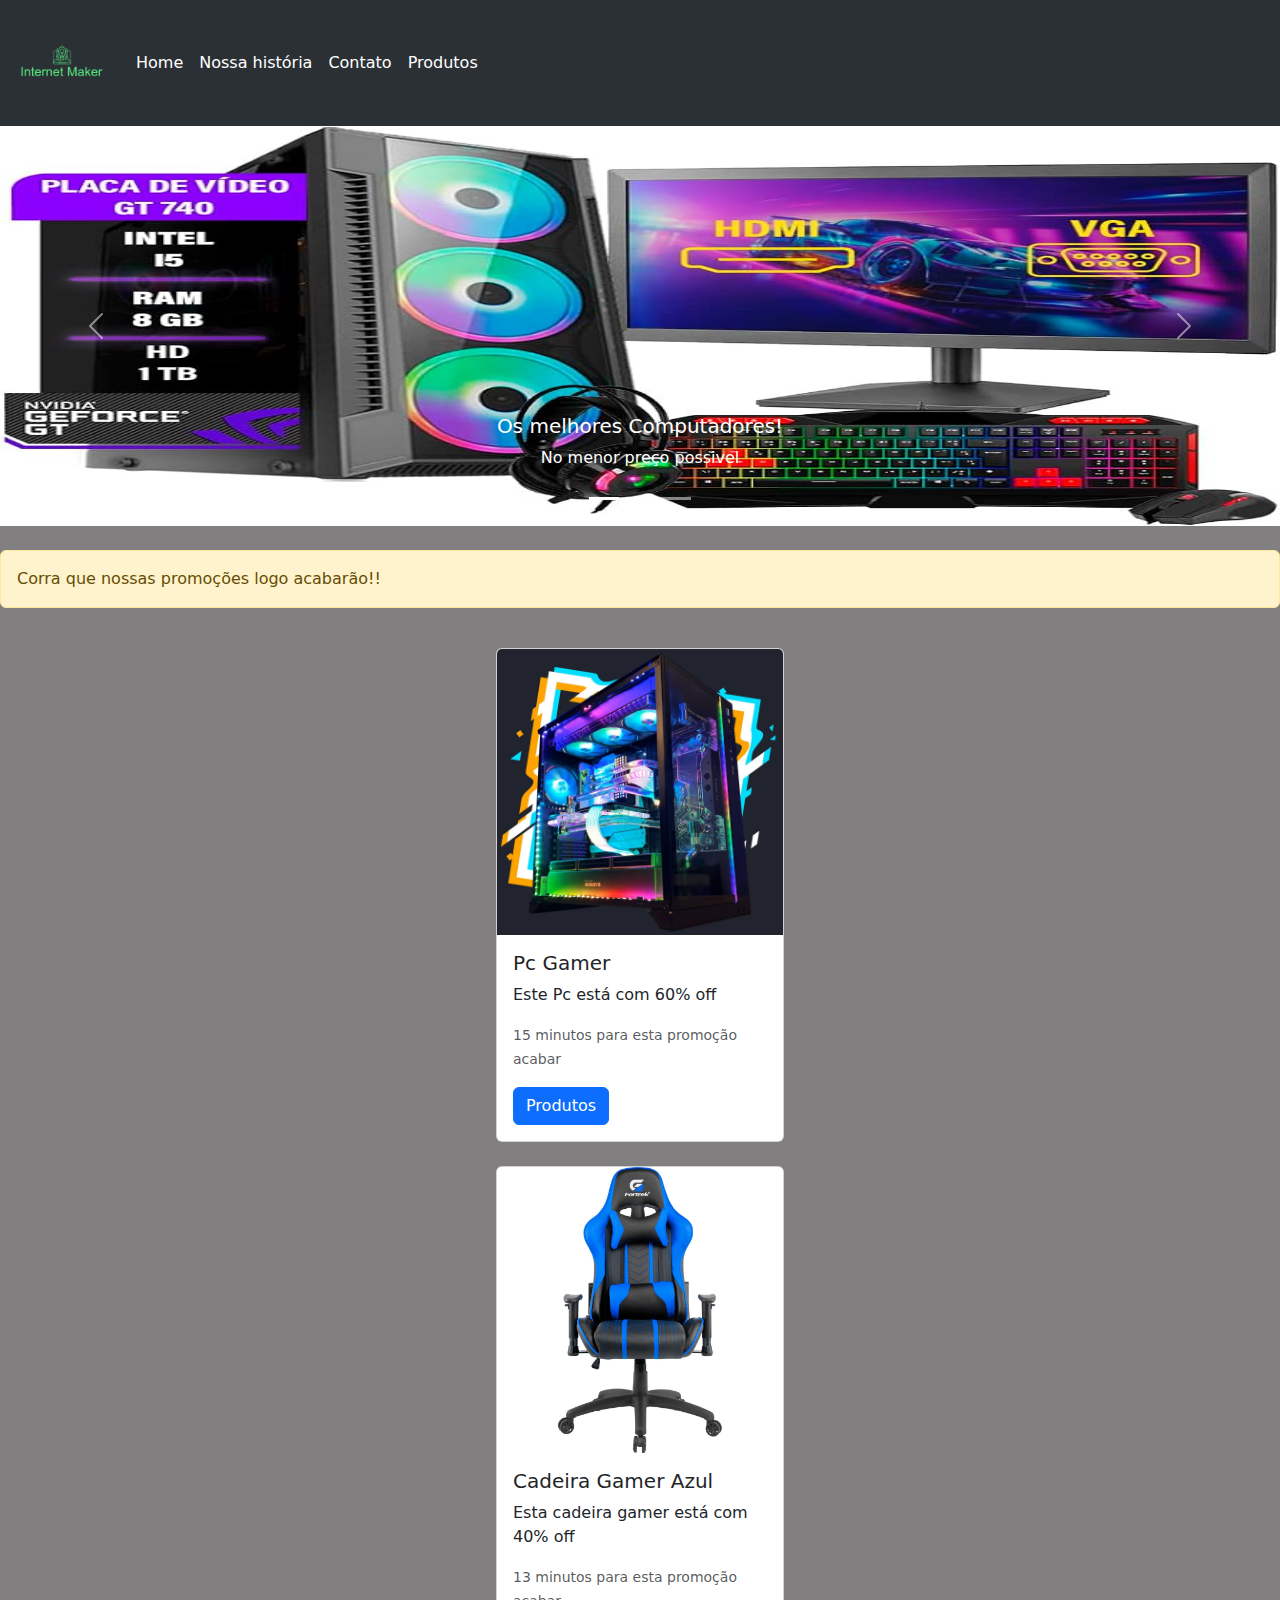
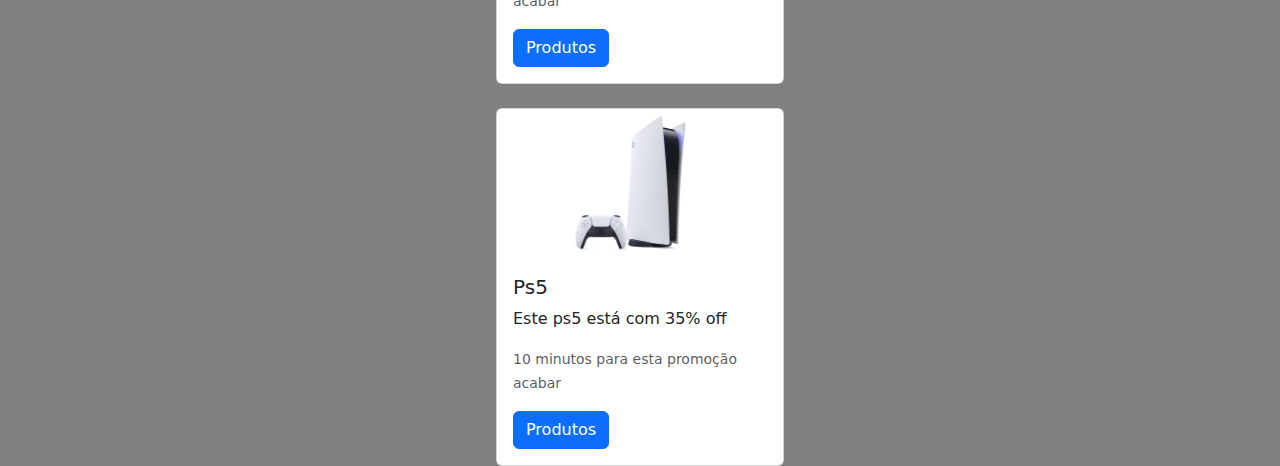
<file: index.html>
<!DOCTYPE html>
<html lang="en">
<head>
    <meta charset="UTF-8">
    <meta name="viewport" content="width=device-width, initial-scale=1.0">

    <link rel="stylesheet" href="./css/bootstrap.css">
    <link rel="stylesheet" href="style.css">
    <script src="/js/bootstrap.js" defer></script>

    
    <script src="https://cdn.jsdelivr.net/npm/bootstrap@5.3.2/dist/js/bootstrap.bundle.min.js" integrity="sha384C6RzsynM9kWDrMNeT87bh95OGNyZPhcTNXj1NW7RuBCsyN/o0jlpcV8Qyq46cDfL" crossorigin="anonymous" defer> </script>

    <link rel="stylesheet" href="style.css">

    <title>Document</title>
</head>
<body>


  <nav class="navbar navbar-expand-lg bg-body-tertiary" data-bs-theme="dark">
        <div class="container-fluid">
          <a class="navbar-brand" href="#"><img class="brand" src="/img/default_transparent_1000x1000.png" alt=""></a>
          <button class="navbar-toggler" type="button" data-bs-toggle="collapse" data-bs-target="#navbarNavDropdown" aria-controls="navbarNavDropdown" aria-expanded="false" aria-label="Toggle navigation">
            <span class="navbar-toggler-icon"></span>
          </button>
          <div class="collapse navbar-collapse" id="navbarNavDropdown">
            <ul class="navbar-nav">
              <li class="nav-item">
                <a class="nav-link active" aria-current="page" href="index.html">Home</a>
              </li>
              <li class="nav-item">
                <a class="nav-link" href="sobre.html">Nossa história</a>
              </li>
              <li class="nav-item">
                <a class="nav-link" href="Contato.html">Contato</a>
              </li>
              <li class="nav-item">
                <a class="nav-link" href="produtos.html">Produtos</a>
              </li>
                </ul>
              </li>
            </ul>
          </div>
        </div>
      </nav>


      <div id="carouselExampleCaptions" class="carousel slide">
        <div class="carousel-indicators">
          <button type="button" data-bs-target="#carouselExampleCaptions" data-bs-slide-to="0" class="active" aria-current="true" aria-label="Slide 1"></button>
          <button type="button" data-bs-target="#carouselExampleCaptions" data-bs-slide-to="1" aria-label="Slide 2"></button>
          <button type="button" data-bs-target="#carouselExampleCaptions" data-bs-slide-to="2" aria-label="Slide 3"></button>
        </div>
        <div class="carousel-inner">
          <div class="carousel-item active">
            <img src="./img/61HH9uitmTL._AC_UF894,1000_QL80_.jpg" class="d-block w-100" alt="...">
            <div class="carousel-caption d-none d-md-block">
              <h5>Os melhores Computadores!</h5>
              <p>No menor preço possivel</p>
            </div>
          </div>
          <div class="carousel-item">
            <img src="./img/ps5-product-thumbnail-01-en-14sep21.webp" class="d-block w-100" alt="...">
            <div class="carousel-caption d-none d-md-block">
              <h5>Os melhores consoles</h5>
              <p>Em um preço acessível </p>
            </div>
          </div>
          <div class="carousel-item">
            <img src="./img/gamer-od.jpg" class="d-block w-100" alt="...">
            <div class="carousel-caption d-none d-md-block">
              <h5>Os melhores acessorios</h5>
              <p>Por um preço que cabe no seu bolso</p>
            </div>
          </div>
        </div>
        <button class="carousel-control-prev" type="button" data-bs-target="#carouselExampleCaptions" data-bs-slide="prev">
          <span class="carousel-control-prev-icon" aria-hidden="true"></span>
          <span class="visually-hidden">Previous</span>
        </button>
        <button class="carousel-control-next" type="button" data-bs-target="#carouselExampleCaptions" data-bs-slide="next">
          <span class="carousel-control-next-icon" aria-hidden="true"></span>
          <span class="visually-hidden">Next</span>
        </button>
      </div>



       <br>

    <div class="alert alert-warning" role="alert">
       Corra que nossas promoções logo acabarão!!
      </div>

      <br>

      <div class="card" style="width: 18rem;">
        <img src="img/pc-gamer-monstro-site-1.webp" class="card-img-top" alt="...">
        <div class="card-body">
          <h5 class="card-title">Pc Gamer</h5>
          <p class="card-text">Este Pc está com 60% off</p>
          <p class="card-text"><small class="text-body-secondary">15 minutos para esta promoção acabar</small></p>
          <a href="produtos.html" class="btn btn-primary">Produtos</a>
        </div>
      </div>
      </div>
    </div>

    <br>

    <div class="card" style="width: 18rem;">
        <img src="img/cadeira_gamer_fortrek_black_hawk_preta_azul_encosto_reclinavel_90_155o_cobertura_em_poliuretano_com__595_1_70fa7bc634cc6ad121d99b9e516eba80.webp" class="card-img-top" alt="...">
        <div class="card-body">
          <h5 class="card-title">Cadeira Gamer Azul</h5>
          <p class="card-text">Esta cadeira gamer está com 40% off</p>
          <p class="card-text"><small class="text-body-secondary">13 minutos para esta promoção acabar</small></p>
          <a href="produtos.html" class="btn btn-primary">Produtos</a>
        </div>
      </div>
      </div>

      <br>

      <div class="card" style="width: 18rem;">
        <img src="img/ps5-product-thumbnail-01-en-14sep21.webp" class="card-img-top" alt="...">
        <div class="card-body">
          <h5 class="card-title">Ps5</h5>
          <p class="card-text">Este ps5 está com 35% off</p>
          <p class="card-text"><small class="text-body-secondary">10 minutos para esta promoção acabar</small></p>
          <a href="produtos.html" class="btn btn-primary">Produtos</a>
        </div>
      </div>
      </div>

    </body>
</html>
</file>
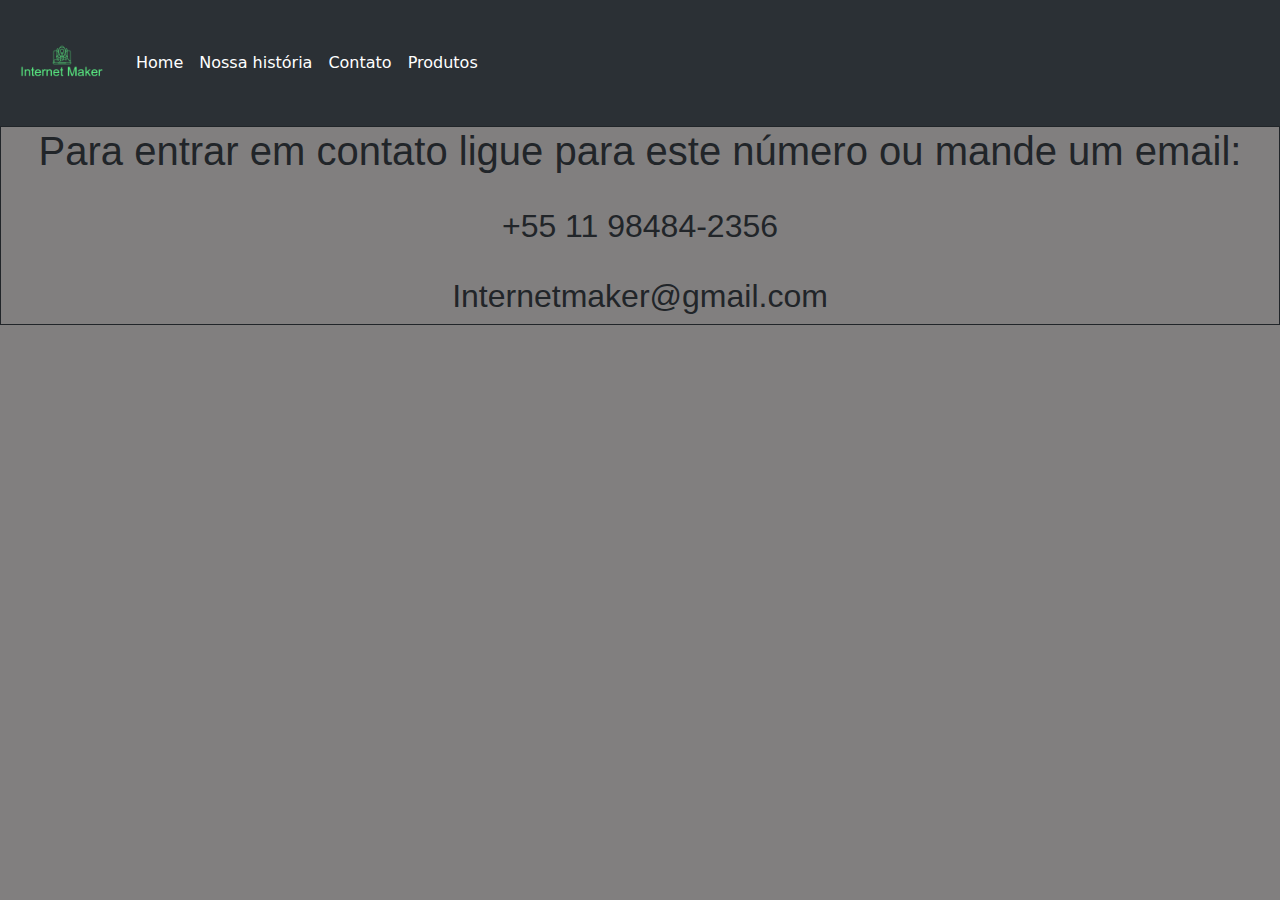
<file: Contato.html>
<!DOCTYPE html>
<html lang="en">
<head>
    <meta charset="UTF-8">
    <meta name="viewport" content="width=device-width, initial-scale=1.0">
    <title>Document</title>

    <link rel="stylesheet" href="./css/bootstrap.css">
    <link rel="stylesheet" href="style3.css">
    <script src="/js/bootstrap.js" defer></script>

    
    <script src="https://cdn.jsdelivr.net/npm/bootstrap@5.3.2/dist/js/bootstrap.bundle.min.js" integrity="sha384C6RzsynM9kWDrMNeT87bh95OGNyZPhcTNXj1NW7RuBCsyN/o0jlpcV8Qyq46cDfL" crossorigin="anonymous" defer> </script>

    <link rel="stylesheet" href="style.css">


</head>
<body>

    <nav class="navbar navbar-expand-lg bg-body-tertiary" data-bs-theme="dark">
        <div class="container-fluid">
          <a class="navbar-brand" href="#"><img class="brand" src="/img/default_transparent_1000x1000.png" alt=""></a>
          <button class="navbar-toggler" type="button" data-bs-toggle="collapse" data-bs-target="#navbarNavDropdown" aria-controls="navbarNavDropdown" aria-expanded="false" aria-label="Toggle navigation">
            <span class="navbar-toggler-icon"></span>
          </button>
          <div class="collapse navbar-collapse" id="navbarNavDropdown">
            <ul class="navbar-nav">
              <li class="nav-item">
                <a class="nav-link active" aria-current="page" href="index.html">Home</a>
              </li>
              <li class="nav-item">
                <a class="nav-link" href="sobre.html">Nossa história</a>
              </li>
              <li class="nav-item">
                <a class="nav-link" href="#">Contato</a>
              </li>
              <li class="nav-item">
                <a class="nav-link" href="produtos.html">Produtos</a>
              </li>
                </ul>
              </li>
            </ul>
          </div>
        </div>
      </nav>

      <div class="contato">

        <h1>Para entrar em contato ligue para este número ou mande um email:</h1>
      <br>
      <h2>+55 11 98484-2356</h2>
      
      <br>

      <h2>Internetmaker@gmail.com</h2>
   
    
    
    </div>
    
</body>
</html>
</file>
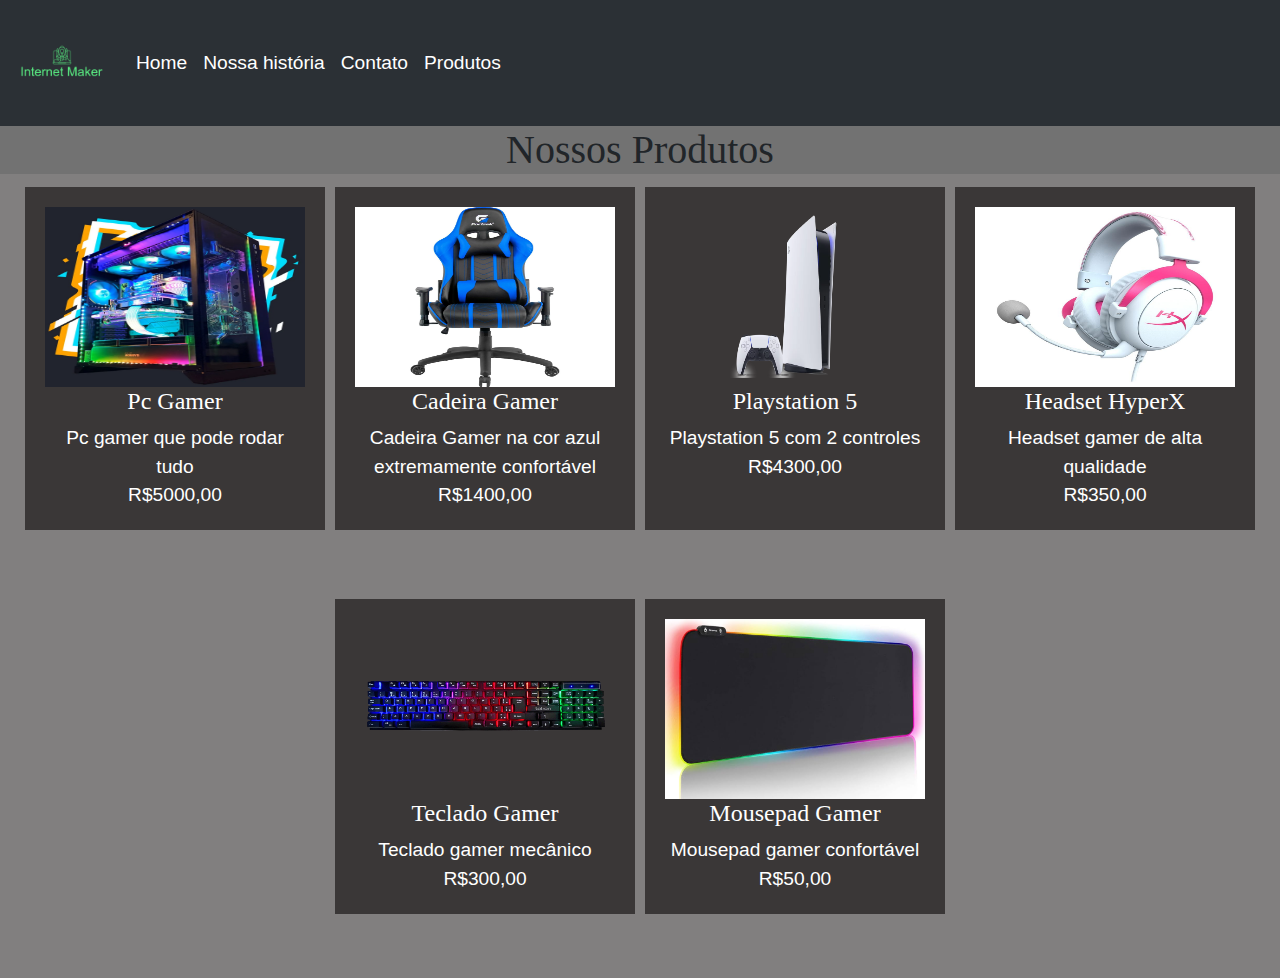
<file: produtos.html>
<!DOCTYPE html>
<html lang="en">
<head>
    <meta charset="UTF-8">
    <meta name="viewport" content="width=device-width, initial-scale=1.0">
    <title>Document</title>

    <link rel="stylesheet" href="./css/bootstrap.css">
    <link rel="stylesheet" href="style2.css">
    <script src="/js/bootstrap.js" defer></script>

    
    <script src="https://cdn.jsdelivr.net/npm/bootstrap@5.3.2/dist/js/bootstrap.bundle.min.js" integrity="sha384C6RzsynM9kWDrMNeT87bh95OGNyZPhcTNXj1NW7RuBCsyN/o0jlpcV8Qyq46cDfL" crossorigin="anonymous" defer> </script>

    <link rel="stylesheet" href="style.css">


</head>
<body>

  
    <nav class="navbar navbar-expand-lg bg-body-tertiary" data-bs-theme="dark">
        <div class="container-fluid">
          <a class="navbar-brand" href="#"><img class="brand" src="/img/default_transparent_1000x1000.png" alt=""></a>
          <button class="navbar-toggler" type="button" data-bs-toggle="collapse" data-bs-target="#navbarNavDropdown" aria-controls="navbarNavDropdown" aria-expanded="false" aria-label="Toggle navigation">
            <span class="navbar-toggler-icon"></span>
          </button>
          <div class="collapse navbar-collapse" id="navbarNavDropdown">
            <ul class="navbar-nav">
              <li class="nav-item">
                <a class="nav-link active" aria-current="page" href="index.html">Home</a>
              </li>
              <li class="nav-item">
                <a class="nav-link" href="sobre.html">Nossa história</a>
              </li>
              <li class="nav-item">
                <a class="nav-link" href="Contato.html">Contato</a>
              </li>
              <li class="nav-item">
                <a class="nav-link" href="produtos.html">Produtos</a>
              </li>
                </ul>
              </li>
            </ul>
          </div>
        </div>
      </nav>

<h1>Nossos Produtos</h1>
<div id="container">
   
    <div class="item img1">

        <img src="/img/pc-gamer-monstro-site-1.webp">

<h4>Pc Gamer</h4>

<p>Pc gamer que pode rodar tudo  

</p>

<P>R$5000,00</P>

</div>

<div class="item img2">

    <img src="/img/cadeira_gamer_fortrek_black_hawk_preta_azul_encosto_reclinavel_90_155o_cobertura_em_poliuretano_com__595_1_70fa7bc634cc6ad121d99b9e516eba80.webp">

<h4>Cadeira Gamer</h4>

<p>Cadeira Gamer na cor azul extremamente confortável

</p>

<P>R$1400,00</P>

</div>

<div class="item img3">

    <img src="/img/ps5-product-thumbnail-01-en-14sep21.webp">

<h4>Playstation 5</h4>

<p>Playstation 5 com 2 controles</p>

<p>R$4300,00</p>

</div>

<div class="item img4">

    <img src="/img/headset-gamer-hyperx-cloud-ii-som-surround-7-1-drivers-53mm-usb-e-p3-white-pink-4p5e0aa_1659104859_original.jpg">

<h4>Headset HyperX</h4>

<p>Headset gamer de alta qualidade</p>

<p>R$350,00</p>

</div>

<div class="item img5">

    <img src="/img/teclado-gamer-play-on-led-semi-mecanico-letron-74359--1.png">

<h4>Teclado Gamer</h4>

<p>Teclado gamer mecânico </p>

<p>R$300,00</p>

</div>

<div class="item img6">

    <img src="/img/51Y52y3Mb4L._AC_UF894,1000_QL80_.jpg">

<h4>Mousepad Gamer</h4>

<p>Mousepad gamer confortável</p>

<p>R$50,00</p>

</div>

</div>

</body>
</html>
</file>
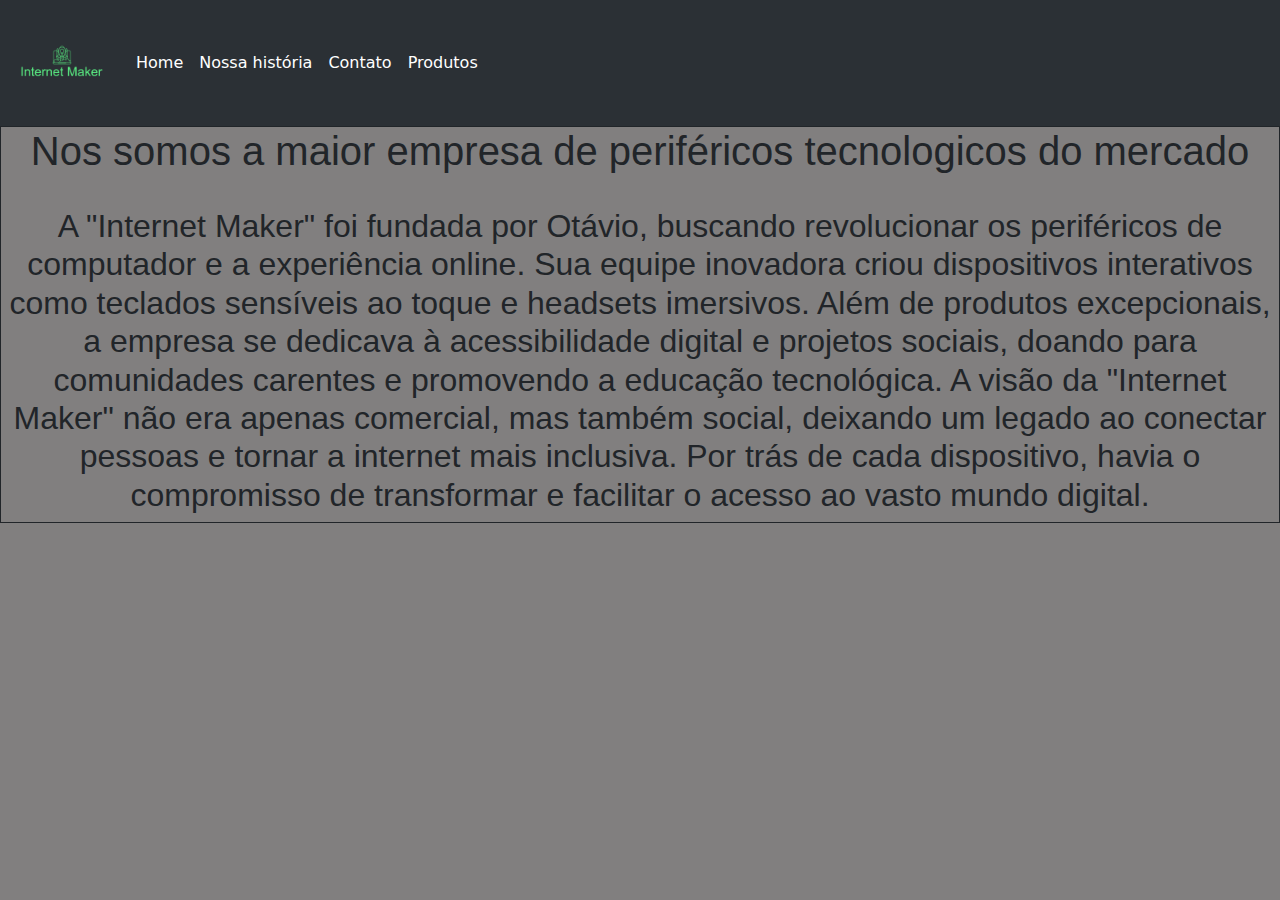
<file: sobre.html>
<!DOCTYPE html>
<html lang="en">
<head>
    <meta charset="UTF-8">
    <meta name="viewport" content="width=device-width, initial-scale=1.0">
    <title>Document</title>

    <link rel="stylesheet" href="./css/bootstrap.css">
    <link rel="stylesheet" href="style.css">
    <script src="/js/bootstrap.js" defer></script>

    
    <script src="https://cdn.jsdelivr.net/npm/bootstrap@5.3.2/dist/js/bootstrap.bundle.min.js" integrity="sha384C6RzsynM9kWDrMNeT87bh95OGNyZPhcTNXj1NW7RuBCsyN/o0jlpcV8Qyq46cDfL" crossorigin="anonymous" defer> </script>

    <link rel="stylesheet" href="style.css">


</head>
<body>

    <nav class="navbar navbar-expand-lg bg-body-tertiary" data-bs-theme="dark">
        <div class="container-fluid">
          <a class="navbar-brand" href="#"><img class="brand" src="/img/default_transparent_1000x1000.png" alt=""></a>
          <button class="navbar-toggler" type="button" data-bs-toggle="collapse" data-bs-target="#navbarNavDropdown" aria-controls="navbarNavDropdown" aria-expanded="false" aria-label="Toggle navigation">
            <span class="navbar-toggler-icon"></span>
          </button>
          <div class="collapse navbar-collapse" id="navbarNavDropdown">
            <ul class="navbar-nav">
              <li class="nav-item">
                <a class="nav-link active" aria-current="page" href="index.html">Home</a>
              </li>
              <li class="nav-item">
                <a class="nav-link" href="sobre.html">Nossa história</a>
              </li>
              <li class="nav-item">
                <a class="nav-link" href="Contato.html">Contato</a>
              </li>
              <li class="nav-item">
                <a class="nav-link" href="produtos.html">Produtos</a>
              </li>
                </ul>
              </li>
            </ul>
          </div>
        </div>
      </nav>

      <div class="sobre">

        <h1>Nos somos a maior empresa de periféricos tecnologicos do mercado</h1>
      <br>
      <h2>A "Internet Maker" foi fundada por Otávio, buscando revolucionar os periféricos de computador e a experiência online. Sua equipe inovadora criou dispositivos interativos como teclados sensíveis ao toque e headsets imersivos. Além de produtos excepcionais, a empresa se dedicava à acessibilidade digital e projetos sociais, doando para comunidades carentes e promovendo a educação tecnológica. A visão da "Internet Maker" não era apenas comercial, mas também social, deixando um legado ao conectar pessoas e tornar a internet mais inclusiva. Por trás de cada dispositivo, havia o compromisso de transformar e facilitar o acesso ao vasto mundo digital.</h2>
   
    
    
    </div>
  
</body>
</html>
</file>
<file: style.css>
.brand{
    height: 100px;
}

.carousel-item img{
    width: 80%;
    height: 400px;    
}

.nav-link{
color: white;
}

.h1 {
 text-align: center;
}

.sobre{
    text-align: center;
    
    border: 1px solid;

    font-family: 'Franklin Gothic Medium', 'Arial Narrow', Arial, sans-serif;

    background-color: rgb(129, 127, 127);
  }

.card {
    margin-left: auto;
    margin-right: auto;
 
}
body{
    background-color: rgb(129, 127, 127);
}
</file>
<file: style3.css>
body {
   
  
      background-color: rgb(129, 127, 127);
    }

.contato{
        text-align: center;
        
        border: 1px solid;
    
        font-family: 'Franklin Gothic Medium', 'Arial Narrow', Arial, sans-serif;
    }
</file>
<file: style2.css>
.brand{
    height: 100px;
}

body{
    background-color: rgb(129, 127, 127);
}

body, ul, li, p{
    margin: 0px;
    padding: 0px;
    list-style-type: none;
    font-family: Arial, Helvetica, sans-serif;
    font-size: 1.2rem;
  
}

h1{
    text-align: center;
    font-family: "Times New Roman";
    background-color: rgb(114, 114, 114);
}
a{
    text-decoration: none;
    color: #fff;
    
}


.menu{
display: flex;

}
.menu li{

  margin-left: 15px;  
}

.menu a{
    display: block;
    background-color: rgb(129, 127, 127);
}
#container{
    display: flex;
    flex-direction: row;
    flex-direction: row;
flex-wrap: wrap;
background-color: rgb(129, 127, 127);    
justify-content: center;

}
.item{
    background-color: #3a3737;
    color: #fff;
    padding: 20px;
    margin: 5px;
    width: 300px;
  margin-bottom: 5%;

}
img{
    width: 260px;
    height: 180px;
}

h4{
    font-family: "Times New Roman";
    text-align: center;
}

p{
    text-align: justify;
    text-align: center;
}

.brand {
    height: 50%;
width: 100px;}
</file>
